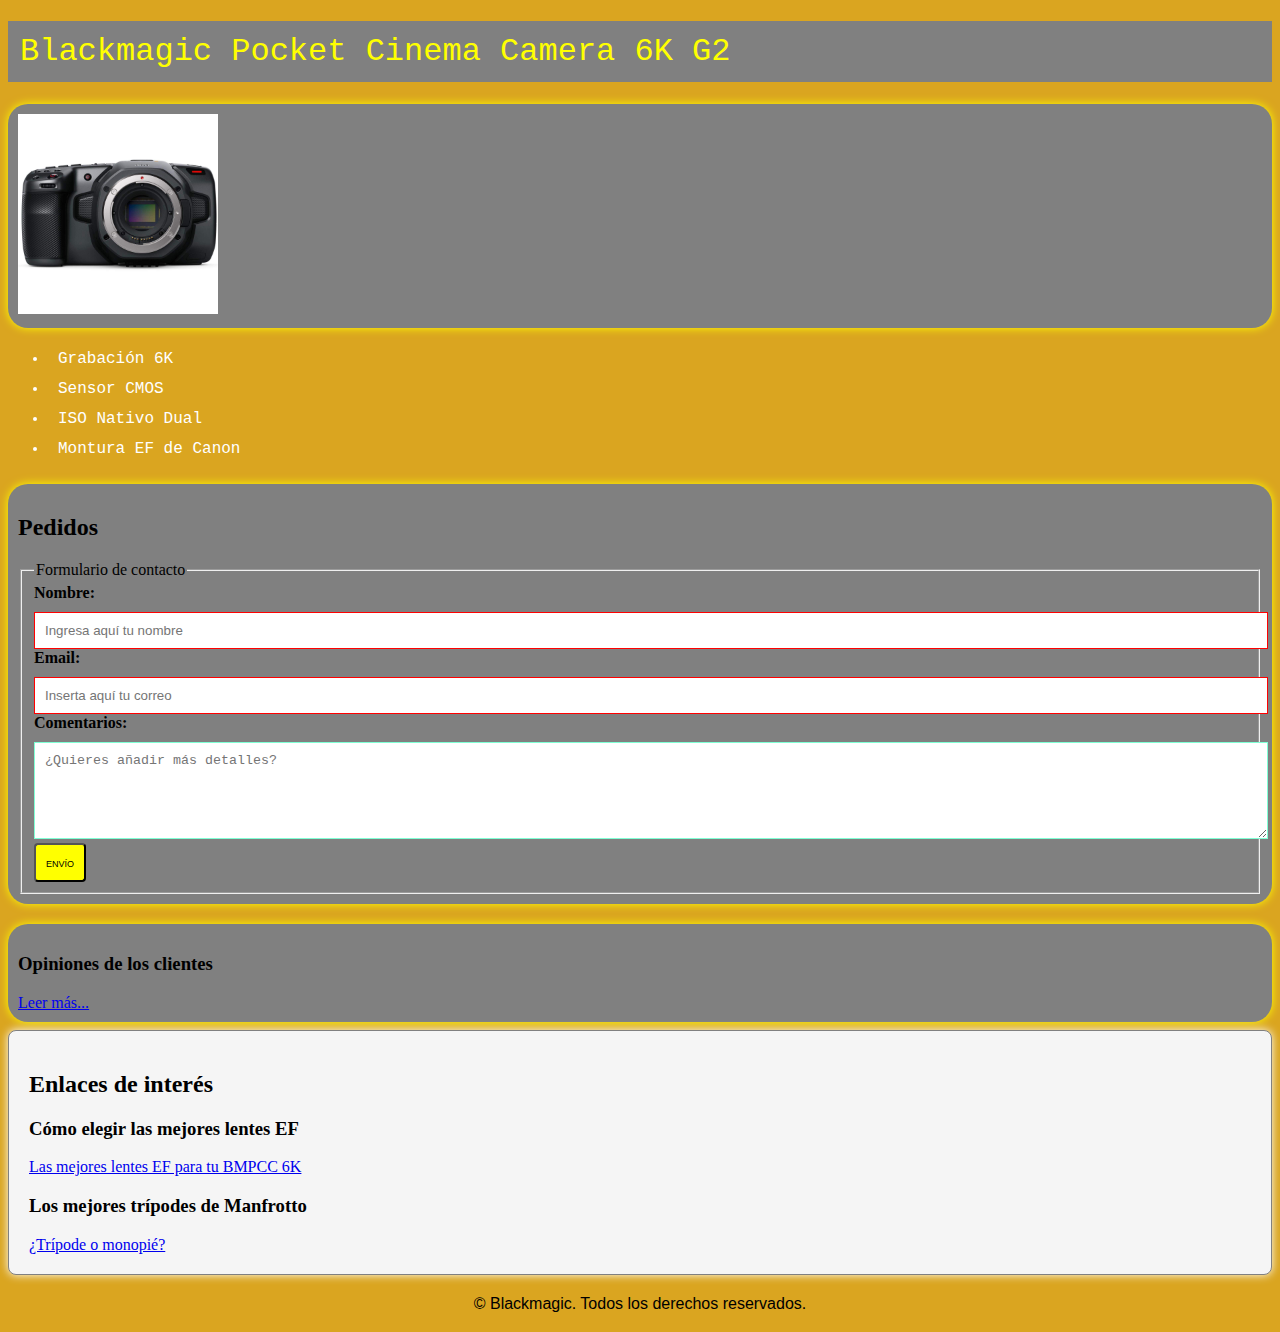
<file: 241205 - Blackmagic/index.html>
<!DOCTYPE html>
<html lang="es">

<head>
    <meta charset="UTF-8">
    <meta name="viewport" content="width=device-width, initial-scale=1.0">
    <link rel="stylesheet" href="indexstyle.css" type="text/css">
    <title>BMPCC6KG2</title>
</head>

<body>
    <header>
        <h1>Blackmagic Pocket Cinema Camera 6K G2</h1>
    </header>

    <main>
        <div class="main-container">
            <div class="content">
                <section id="image-section">
                    <img title="bmpcc blackmagic 6K" alt="imagen frontal bmpcc6k" width="200" height="200"
                        src="img/bmpcc.jpg">
                </section>



                <ul>
                    <li class="item"> Grabación 6K</li>
                    <li class="item"> Sensor CMOS</li>
                    <li class="item"> ISO Nativo Dual</li>
                    <li class="item"> Montura EF de Canon</li>
                </ul>
                <section id="order-section">
                    <form method="post" action="">
                        <h2>Pedidos</h2>
                        <fieldset>
                            <legend>Formulario de contacto</legend>

                            <label for="name">Nombre:</label>
                            <input type="text" id="nombre" placeholder="Ingresa aquí tu nombre" required>
                            <br><label for="mail">Email:</label>
                            <input type="email" id="mail" placeholder="Inserta aquí tu correo" required><br>
                            <label for="comentario">Comentarios:</label>
                            <textarea name="message" id="comentario" placeholder="¿Quieres añadir más detalles?"
                                rows="5" cols="40"></textarea>
                            <br>
                            <button type="submit">envío</button>

                        </fieldset>


                    </form>
                </section>

                <section id="articles-section">
                    <article>
                        <h3>Opiniones de los clientes</h3>
                        <a href="https://www.youtube.com/watch?v=frOKSDqdEmQ">Leer más...</a>

                    </article>


                </section>
            </div>

            <aside>
                <h2>Enlaces de interés</h2>
                <div class="aside-cards">

                    <div class="card">
                        <h3>Cómo elegir las mejores lentes EF</h3>
                        <a href="u">Las mejores lentes EF para tu BMPCC 6K</a>
                    </div>

                    <div class="card">
                        <h3>Los mejores trípodes de Manfrotto</h3>
                        <a href="u">¿Trípode o monopié?</a>
                    </div>
                </div>
            </aside>
        </div>
    </main>

    <footer>
        <p>&copy Blackmagic. Todos los derechos reservados.</p>

    </footer>
</body>

</html>
</file>
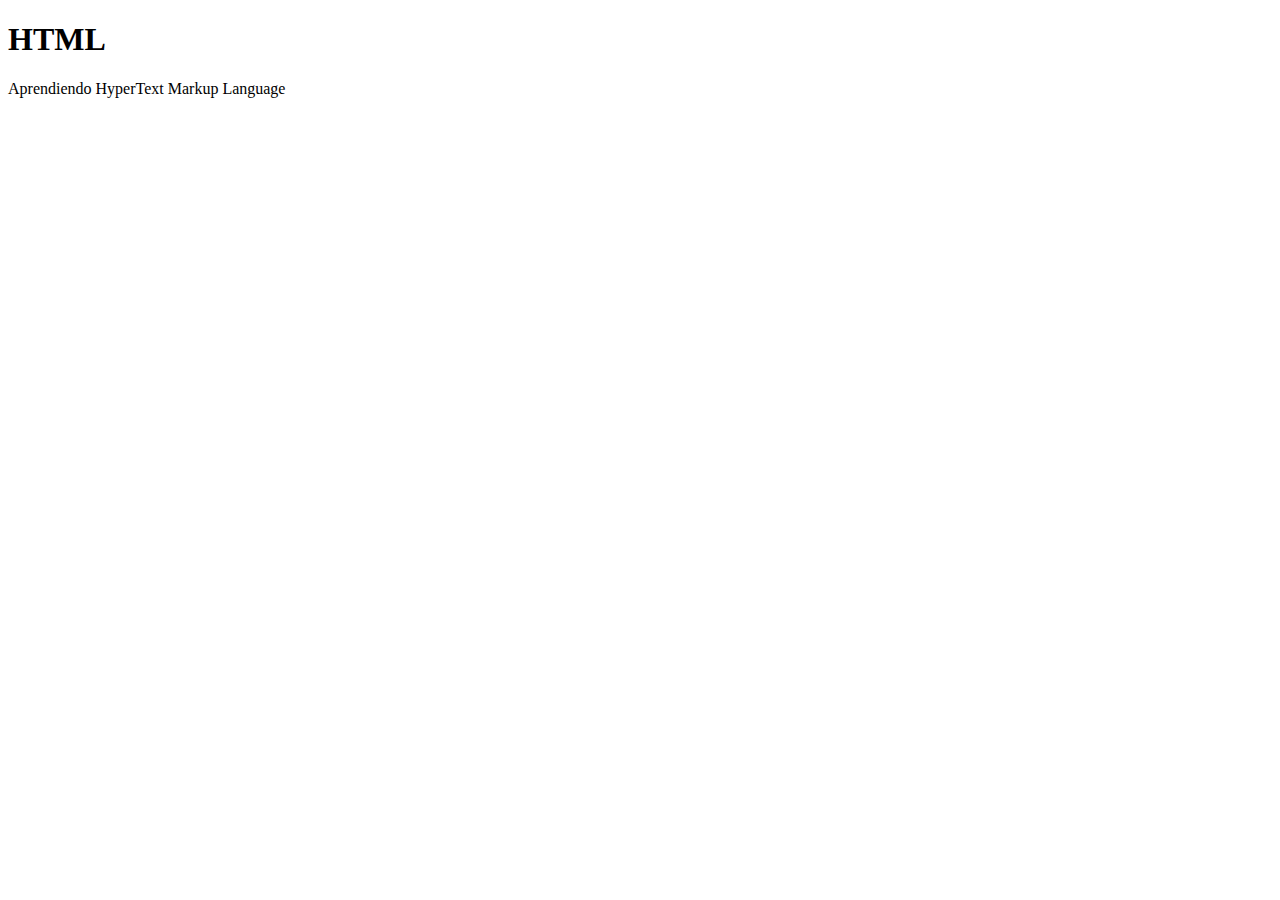
<file: 3.desarrollo web html/index.html>
<!DOCTYPE html>
<html lang="es">
  <head>
    <meta charset="UTF-8" />
    <meta name="viewport" content="width=device-width, initial-scale=1.0" />
    <!--<link rel="stylesheet" href="style.css">-->
    <title>Conceptos básicos de HMTL</title>
  </head>
  <body>
    <h1>HTML</h1>
    <p>Aprendiendo HyperText Markup Language</p>
  </body>
</html>
</file>
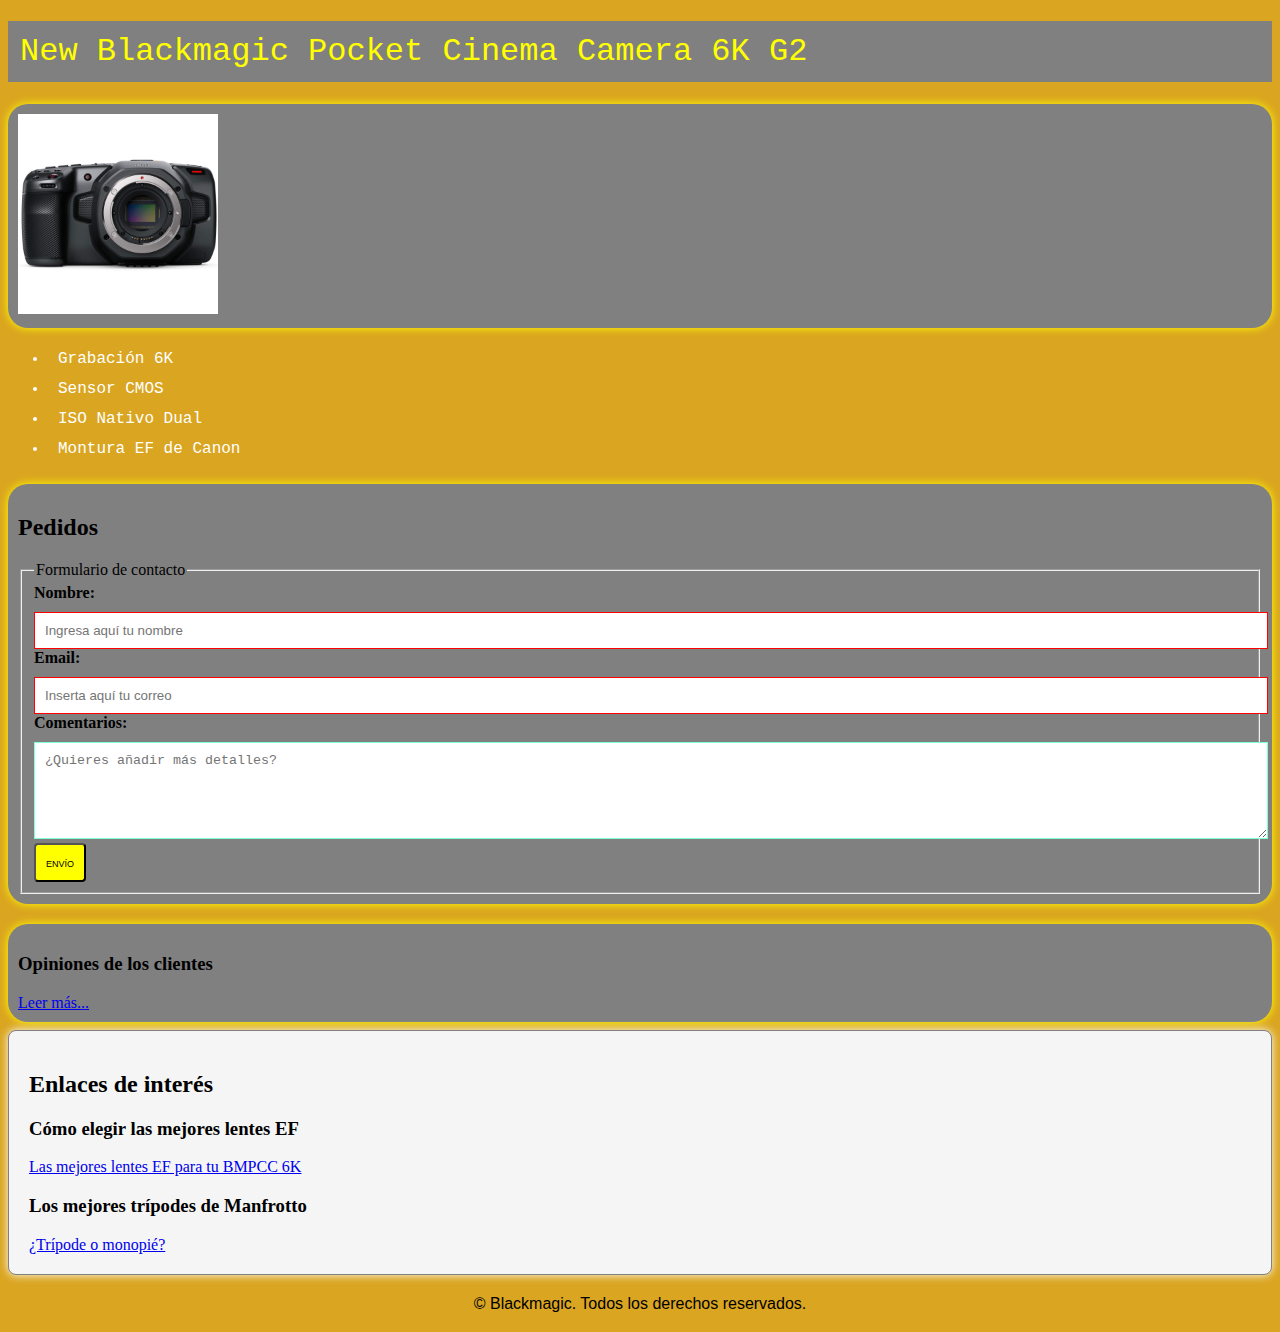
<file: example html - blackmagic/index.html>
<!DOCTYPE html>
<html lang="es">

<head>
    <meta charset="UTF-8">
    <meta name="viewport" content="width=device-width, initial-scale=1.0">
    <link rel="stylesheet" href="indexstyle.css" type="text/css">
    <title>BMPCC6KG2</title>
</head>

<body>
    <header>
        <h1>New Blackmagic Pocket Cinema Camera 6K G2</h1>
    </header>

    <main>
        <div class="main-container">
            <div class="content">
                <section id="image-section">
                    <img title="bmpcc blackmagic 6K" alt="imagen frontal bmpcc6k" width="200" height="200"
                        src="img/bmpcc.jpg">
                </section>



                <ul>
                    <li class="item"> Grabación 6K</li>
                    <li class="item"> Sensor CMOS</li>
                    <li class="item"> ISO Nativo Dual</li>
                    <li class="item"> Montura EF de Canon</li>
                </ul>
                <section id="order-section">
                    <form method="post" action="">
                        <h2>Pedidos</h2>
                        <fieldset>
                            <legend>Formulario de contacto</legend>

                            <label for="name">Nombre:</label>
                            <input type="text" id="nombre" placeholder="Ingresa aquí tu nombre" required>
                            <br><label for="mail">Email:</label>
                            <input type="email" id="mail" placeholder="Inserta aquí tu correo" required><br>
                            <label for="comentario">Comentarios:</label>
                            <textarea name="message" id="comentario" placeholder="¿Quieres añadir más detalles?"
                                rows="5" cols="40"></textarea>
                            <br>
                            <button type="submit">envío</button>

                        </fieldset>


                    </form>
                </section>

                <section id="articles-section">
                    <article>
                        <h3>Opiniones de los clientes</h3>
                        <a href="https://www.youtube.com/watch?v=frOKSDqdEmQ">Leer más...</a>

                    </article>


                </section>
            </div>

            <aside>
                <h2>Enlaces de interés</h2>
                <div class="aside-cards">

                    <div class="card">
                        <h3>Cómo elegir las mejores lentes EF</h3>
                        <a href="u">Las mejores lentes EF para tu BMPCC 6K</a>
                    </div>

                    <div class="card">
                        <h3>Los mejores trípodes de Manfrotto</h3>
                        <a href="u">¿Trípode o monopié?</a>
                    </div>
                </div>
            </aside>
        </div>
    </main>

    <footer>
        <p>&copy Blackmagic. Todos los derechos reservados.</p>

    </footer>
</body>

</html>
</file>
<file: 241205 - Blackmagic/indexstyle.css>
header h1 {
    font-family: 'Courier New', Courier, monospace;
    font-weight: 300;
    font-size: 19;
    color: yellow;
    background-color: gray;
    padding: 12px;
}

body {
    background-color:goldenrod;
}

section {
    margin: 20px auto;
    padding: 10px;
    background-color: gray;
    border-radius: 20px;
    box-shadow: 0 0 10px yellow;
    border: 13px;
    border-color: black;
    margin-bottom: 0.5em;

}

footer {
    font-family: Arial, sans-serif;
    margin: 0;
    padding: 0;
    line-height: 1.6;
    color: black;
    text-align: center;
}

button {
    background-color: yellow;
    padding: 10px;
    border-radius: 4px;
    cursor: pointer;
    font-variant: small-caps;
    font-size: small;
    animation: mover 2s infinite;
}

button:hover {
    color:black;
    background-color: whitesmoke;
}

label {
    font-weight: bold;
    display: block;
    margin-bottom: 10px;
}


.item   {
    color:white;
    font-family: 'Courier New', Courier, monospace;
    text-align: justify;
    border-radius: 0,5em;
    border-color: black;
    padding: 10px;
    line-height: 10px;
       
   
}

input:valid{
    border-color: green;
}

input:invalid{
    border-color: red;
}

@keyframes mover {
    0% {transform: translatey(0);}
    50% {transform: translatey(100);}
    100% {transform: translatey(0);}
}

#image-section img {
    max-width: 100%;
    height: auto;
    margin: 0px;
}

input, textarea {
    width: 100%;
    padding: 10px;
    border: 1px solid aquamarine;

}

aside {
    background-color: whitesmoke;
    border-radius: 8px;
    border: 1px solid grey;
    box-shadow: 0 0 10px white;
    padding: 20px;
    flex: 1;
}

.main-content {
    display: flex;
    gap: 10px;
    justify-content: center;
    ;
}

.content {
    flex: 2;

}
</file>
<file: example html - blackmagic/indexstyle.css>
header h1 {
    font-family: 'Courier New', Courier, monospace;
    font-weight: 300;
    font-size: 19;
    color: yellow;
    background-color: gray;
    padding: 12px;
}

body {
    background-color:goldenrod;
}

section {
    margin: 20px auto;
    padding: 10px;
    background-color: gray;
    border-radius: 20px;
    box-shadow: 0 0 10px yellow;
    border: 13px;
    border-color: black;
    margin-bottom: 0.5em;

}

footer {
    font-family: Arial, sans-serif;
    margin: 0;
    padding: 0;
    line-height: 1.6;
    color: black;
    text-align: center;
}

button {
    background-color: yellow;
    padding: 10px;
    border-radius: 4px;
    cursor: pointer;
    font-variant: small-caps;
    font-size: small;
    animation: mover 2s infinite;
}

button:hover {
    color:black;
    background-color: whitesmoke;
}

label {
    font-weight: bold;
    display: block;
    margin-bottom: 10px;
}


.item   {
    color:white;
    font-family: 'Courier New', Courier, monospace;
    text-align: justify;
    border-radius: 0,5em;
    border-color: black;
    padding: 10px;
    line-height: 10px;
       
   
}

input:valid{
    border-color: green;
}

input:invalid{
    border-color: red;
}

@keyframes mover {
    0% {transform: translatey(0);}
    50% {transform: translatey(100);}
    100% {transform: translatey(0);}
}

#image-section img {
    max-width: 100%;
    height: auto;
    margin: 0px;
}

input, textarea {
    width: 100%;
    padding: 10px;
    border: 1px solid aquamarine;

}

aside {
    background-color: whitesmoke;
    border-radius: 8px;
    border: 1px solid grey;
    box-shadow: 0 0 10px white;
    padding: 20px;
    flex: 1;
}

.main-content {
    display: flex;
    gap: 10px;
    justify-content: center;
    ;
}

.content {
    flex: 2;

}
</file>
